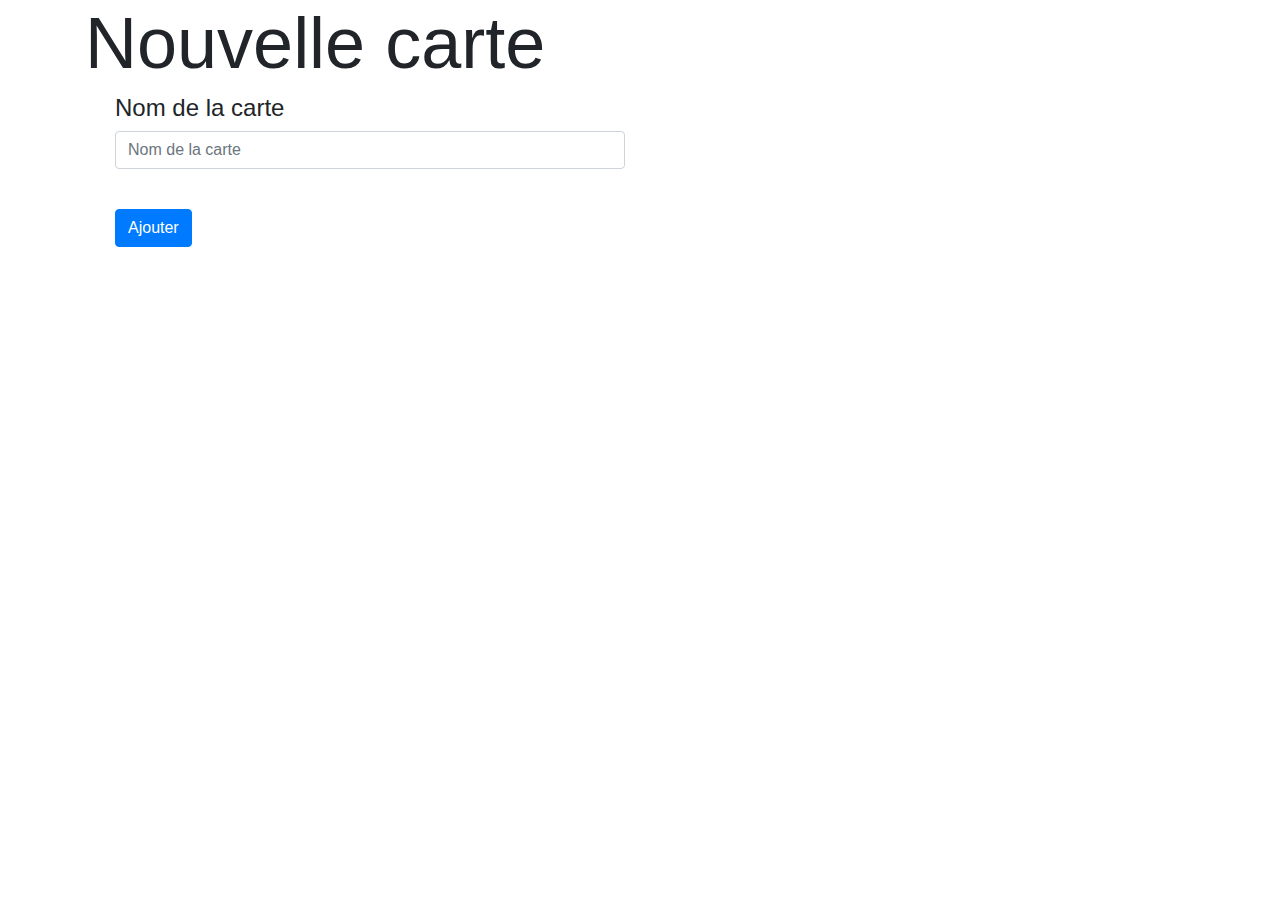
<file: public_html/index.html>
<!DOCTYPE html>

<html>
    <head>
        <title>Restologue</title>
        <meta charset="UTF-8">
        <meta name="viewport" content="width=device-width, initial-scale=1.0">
        <link href="styleIndex.css" rel="stylesheet" type="text/css"/>
        <link rel="stylesheet" href="https://stackpath.bootstrapcdn.com/bootstrap/4.1.0/css/bootstrap.min.css" crossorigin="anonymous">
    </head>
    
                <div  class="container">
                <h1 class="display-3">Nouvelle carte</h1>
                <div id ="content2" class="container">
                    <div class="col-sm-6">
                        <div class="form-group" >
                            <h4>Nom de la carte</h4>
                            <input type="text" class="form-control " id="nomCarte" placeholder="Nom de la carte">
                        </div><br>
                        <button type="submit" class="btn btn-primary" onclick="addCarte()">Ajouter</button>
                    </div>
                </div>
            </div><br>
   
    <body>
        <div id="gauche">
            <div class="col-sm-12">
                <div id="listeDeCarte" class="container"></div>
            </div>
        </div>

        <div id="droite">
            <div class="col-sm-12">
                <div id ="listeDeMenu" class="container2"></div>
            </div>
        </div>
    </body>
    
    
    
    
    <script src="https://ajax.googleapis.com/ajax/libs/jquery/3.3.1/jquery.min.js"></script>
    <script src="app.js" type="text/javascript"></script>
</html>
</file>
<file: public_html/styleIndex.css>
body{
    background-color: red;
}
</file>
